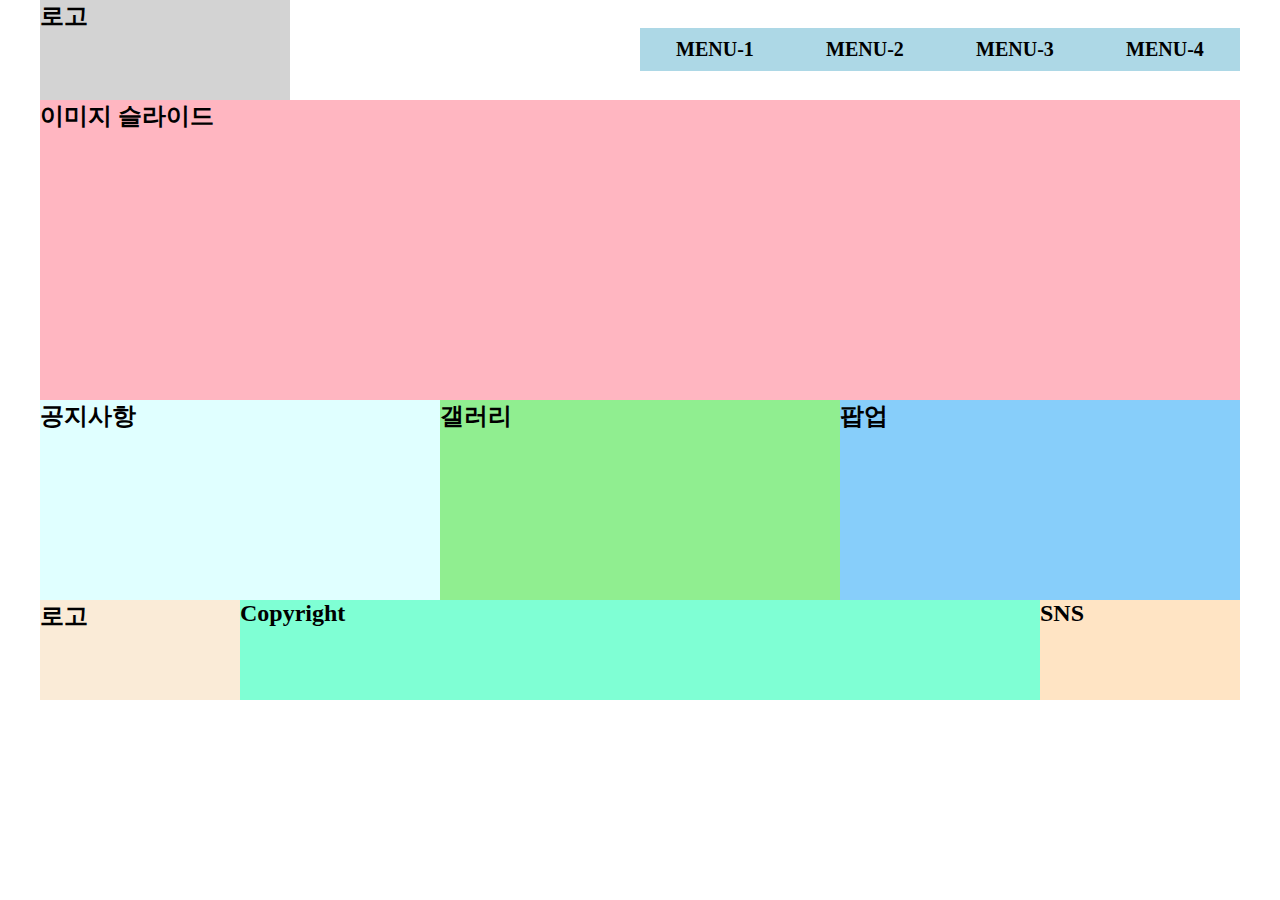
<file: 3_가로메뉴1/index.html>
<!DOCTYPE html>
<html lang="ko">
<head>
  <title>성일정보고등학교</title>
  <link rel = 'stylesheet' href = 'css/style.css'>
  <script src="script/jquery.min.js"></script>
  <script src="script/script.js"></script>
</head>
<body>
  <div id = 'wrap'>
    <header id = "header" class="clearfix">
      <h1 class="logo">로고</h1>
      <nav class="nav">
        <!-- 메인메뉴 -->
        <ul>
          <li><a href="#">MENU-1</a>
            <ul class="submenu">
              <li><a href="#">subMenu-1</a></li>
              <li><a href="#">subMenu-2</a></li>
              <li><a href="#">subMenu-3</a></li>
              <li><a href="#">subMenu-4</a></li>
            </ul>
          </li>

          <li><a href="#">MENU-2</a>
            <ul class="submenu">
              <li><a href="#">subMenu-1</a></li>
              <li><a href="#">subMenu-2</a></li>
              <li><a href="#">subMenu-3</a></li>
            </ul>
          </li>

          <li><a href="#">MENU-3</a>
            <ul class="submenu">
              <li><a href="#">subMenu-1</a></li>
              <li><a href="#">subMenu-2</a></li>
            </ul>
          </li>
          
          <li><a href="#">MENU-4</a>
            <ul class="submenu">
              <li><a href="#">subMenu-1</a></li>
            </ul>
          </li>
        </ul>
      </nav>
    </header>
    <section id="slide">
      <h2>이미지 슬라이드</h2>
    </section>
    <section id="contents" class="clearfix">
      <div class="cont1">
        <h3>공지사항</h3>
      </div>
      <div class="cont2">
        <h3>갤러리</h3>
      </div>
      <div class="cont3">
        <h3>팝업</h3>
      </div>
    </section>
    <footer id="footer" class="clearfix">
      <div class="foot1">
        <h3>로고</h3>
      </div>
      <div class="foot2">
        <h3>Copyright</h3>
      </div>
      <div class="foot3">
        <h3>SNS</h3>
      </div>
    </footer>
  </div>
</body>
</html>
</file>
<file: 3_가로메뉴1/css/style.css>
/* Setting */
* {
  margin: 0;
  padding: 0;
  font-size: 24px;
  font-weight: bold;
  color: black;
}

ul, li {
  list-style: none;
}

a {
  text-decoration: none;
  color: #000;
}

.clearfix::before, .clearfix::after {
  display: block;
  content: '';
  clear: both;
}

/* layout */
#wrap {
  width: 1200px;
  margin: 0 auto;
}

#header .logo {
  float: left;
  width: 250px;
  height: 100px;
  background-color: lightgrey;
  
}

#header .nav {
  width: 600px;
  background-color: lightblue;
  margin-top: 28px;
  float: right;
  position: relative;
}

#header .nav li {
  position: relative;
  float: left;
  width: 25%;
  text-align: center;
}

#header .nav li a {
  display: block;
  width: 150px;
  font-size: 20px;
  padding: 10px 0;
  transition: all 0.6s;
}

#header .nav li a:hover {
  background: rgba(0, 0, 0, 0.4);
}

#header .nav li ul.submenu {
  position: absolute;
  left: 0;
  background-color: lightblue;
  display: none;
}

#header .nav li ul.submenu li {
  width: 150px;
}

#slide {
  width: 100%;
  height: 300px;
  background-color: lightpink;
}

#contents > div {
  width: 400px;
  height: 200px;
  float: left;
}

#contents > div.cont1 {
  background-color: lightcyan;
  
}

#contents > div.cont2 {
  background-color: lightgreen;
}

#contents > div.cont3 {
  background-color: lightskyblue;
}

#footer > div {
  height: 100px;
  float: left;
}

#footer > div.foot1 {
  width: 200px;
  background-color: antiquewhite;
}

#footer > div.foot2 {
  width: 800px;
  background-color: aquamarine;
}

#footer > div.foot3 {
  width: 200px;
  background-color: bisque;
}
</file>
